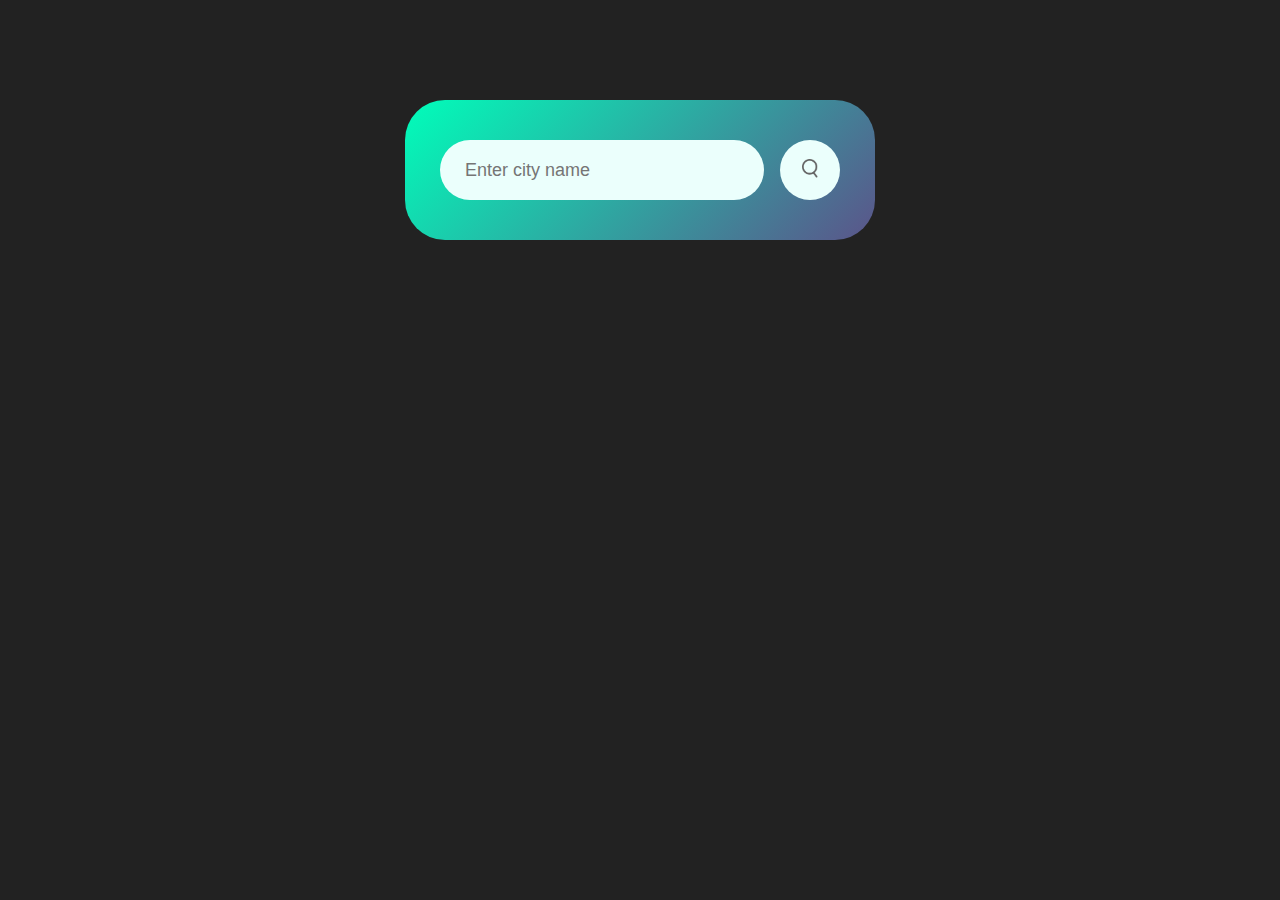
<file: First/index.html>
<!DOCTYPE html>
<html lang="en">
<head>
    <meta charset="UTF-8">
    <meta name="viewport" content="width=device-width , initial-scale=1.0">
    <title>Weather App</title>
    <link rel="stylesheet" href="style.css">
</head>
<body>
    <div class="card">
        <div class="search">
            <input type="text" placeholder="Enter city name" spellcheck="false">
            <button><img src="images/search.png" >  </button>
        </div>
        <div class="weather">
            <img src="images/rain.png" class="weather-icon">
            <h1 class="temp">22°c</h1>
            <h2 class="city">New Delhi</h2>
            <div class="details">
                <div class="col">
                    <img src="images/humidity.png">                  
                    <div class="info">    
                        <p class="humidity">50%</p>
                        <p>Humidity</p>
                    </div>
                </div>
                <div class="col">
                    <img src="images/wind.png">                  
                    <div class="info">
                        <p class="wind">15 km/h</p>
                        <p>Wind Speed test2</p>
                        <p>Wind Speed test56</p>
                    </div>
                </div>
            </div>
        </div>
    </div>
</body>
</html>
</file>
<file: First/style.css>
*{
    margin:0;
    padding:0;
    font-family: 'Poppins', sans-serif;
    box-sizing: border-box;
}

body{
    background-color: #222;
}

.card{
    width: 90%;
    max-width: 470px;
    background: linear-gradient(135deg,#00feba,#5b548a);
    color:#fff;
    margin: 100px auto 0;
    border-radius: 40px 40px;
    padding:40px 35px;
    text-align: center;
}

.search{
    width:100%;
    display: flex;
    align-items: center;
    justify-content: space-between;
}

.search input{
    border: 0;
    outline: 0;
    background: #ebfffc;
    padding:10px 25px;
    height:60px;
    border-radius: 30px;
    flex:1;
    margin-right: 16px;
    font-size: 18px;
}

.search button{
    border:0;
    outline:0;
    background:#ebfffc;
    border-radius: 50%;
    width:60px;
    height:60px;
    cursor:pointer;
}

.search button img{
    width: 16px;
}

.weather-icon{
    width: 170px;
    margin-top: 30px;
}

.temp{
    font-size: 80px;
    font-weight: 500;
}

.city{
    font-size: 45px;
    font-weight: 400;
    margin-top: -10px;
}

.details{
    display: flex;
    align-items: center;
    justify-content: space-between;
    padding: 0 20px;
    margin-top: 50px;
}

.col{
    display: flex;
    flex-direction: column;
    align-items: center;
    text-align: center;
}

.detail-icon{
    width: 50px; 
}

.humidity, .wind {
    margin-top: 10px;
    font-size: 18px;
}

.details p {
    margin: 5px 0;
}

.weather{
    display: none;
}
</file>
